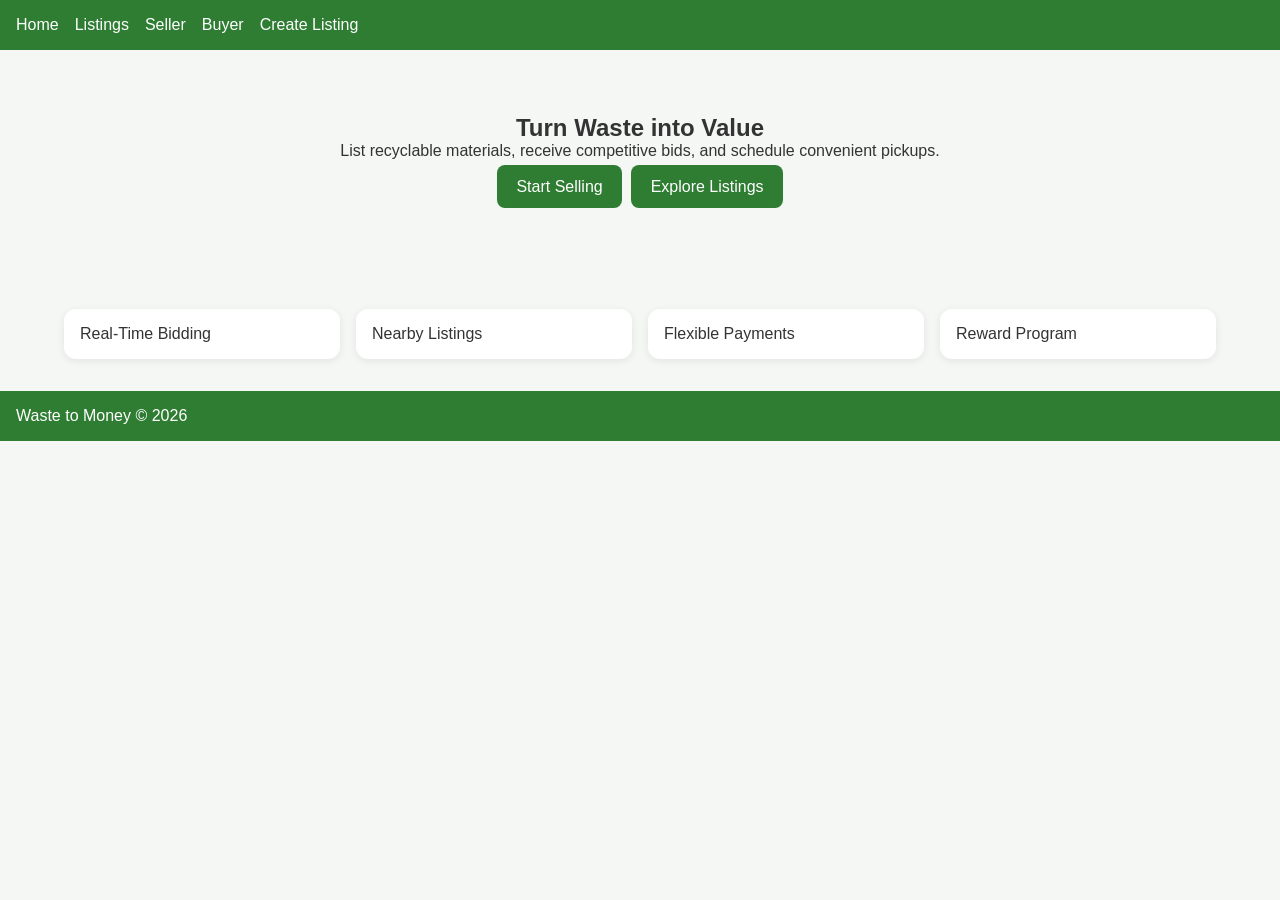
<file: index.html>
<!DOCTYPE html>
<html><head><meta charset="UTF-8"><meta name="viewport" content="width=device-width,initial-scale=1">
<title>Landing</title><link rel="stylesheet" href="css/style.css"></head>
<body>
<nav><a href="index.html">Home</a><a href="listings.html">Listings</a><a href="seller-dashboard.html">Seller</a><a href="buyer-dashboard.html">Buyer</a><a href="create-listing.html">Create Listing</a></nav>

<section class='hero container'><h1>Turn Waste into Value</h1><p>List recyclable materials, receive competitive bids, and schedule convenient pickups.</p>
<a class='btn'>Start Selling</a><a class='btn'>Explore Listings</a></section>
<div class='container grid'>
<div class='card'>Real-Time Bidding</div><div class='card'>Nearby Listings</div><div class='card'>Flexible Payments</div><div class='card'>Reward Program</div>
</div>
<footer><p>Waste to Money © 2026</p></footer>
</body></html>
</file>
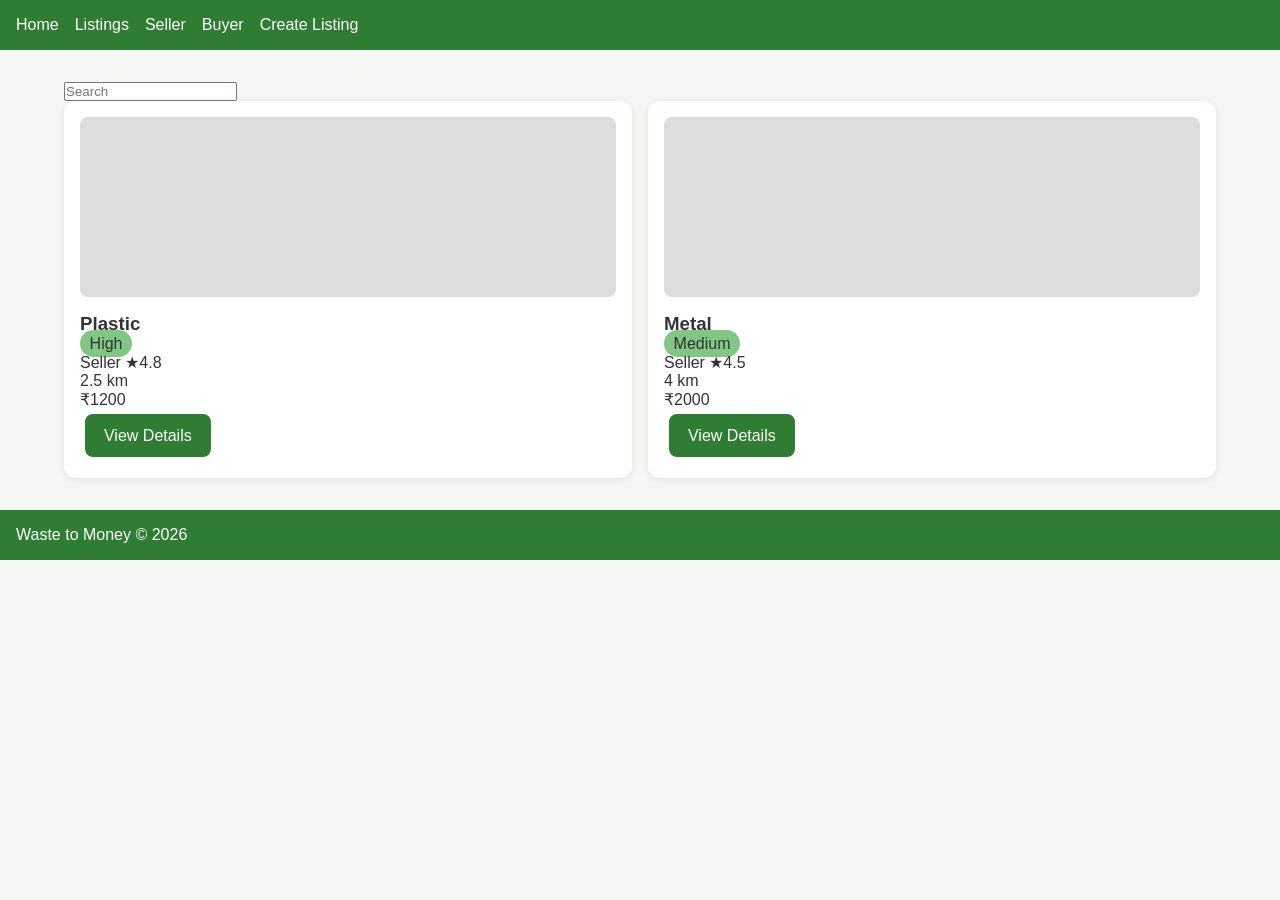
<file: listings.html>
<!DOCTYPE html>
<html><head><meta charset="UTF-8"><meta name="viewport" content="width=device-width,initial-scale=1">
<title>Listings</title><link rel="stylesheet" href="css/style.css"></head>
<body>
<nav><a href="index.html">Home</a><a href="listings.html">Listings</a><a href="seller-dashboard.html">Seller</a><a href="buyer-dashboard.html">Buyer</a><a href="create-listing.html">Create Listing</a></nav>

<div class='container'><input placeholder='Search'><div class='grid'>
<div class='card'><div class='placeholder'></div><h3>Plastic</h3><span class='badge'>High</span><p>Seller ★4.8</p><p>2.5 km</p><p>₹1200</p><a class='btn'>View Details</a></div>
<div class='card'><div class='placeholder'></div><h3>Metal</h3><span class='badge'>Medium</span><p>Seller ★4.5</p><p>4 km</p><p>₹2000</p><a class='btn'>View Details</a></div>
</div></div>
<footer><p>Waste to Money © 2026</p></footer>
</body></html>
</file>
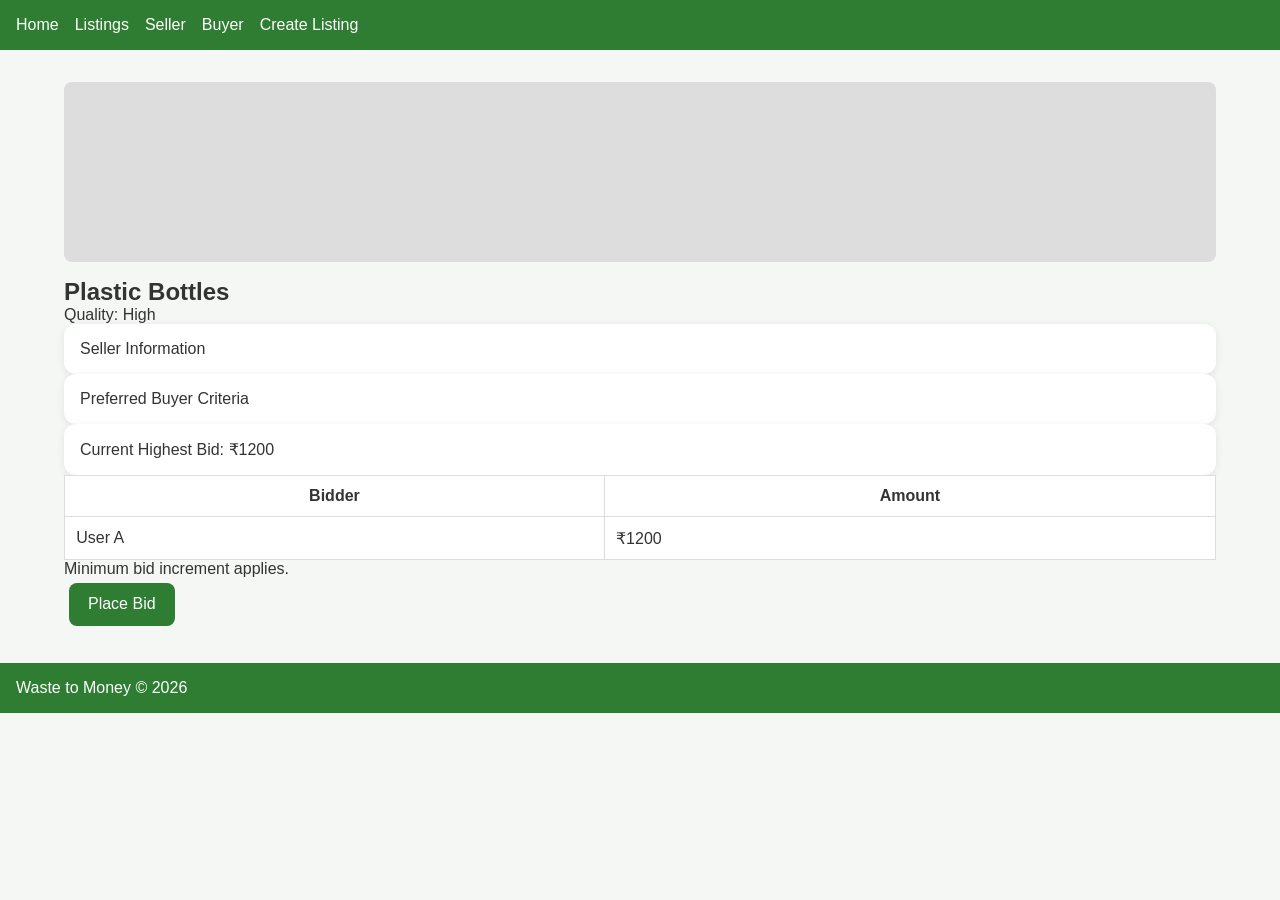
<file: product-details.html>
<!DOCTYPE html>
<html><head><meta charset="UTF-8"><meta name="viewport" content="width=device-width,initial-scale=1">
<title>Product Details</title><link rel="stylesheet" href="css/style.css"></head>
<body>
<nav><a href="index.html">Home</a><a href="listings.html">Listings</a><a href="seller-dashboard.html">Seller</a><a href="buyer-dashboard.html">Buyer</a><a href="create-listing.html">Create Listing</a></nav>

<div class='container'>
<div class='placeholder'></div><h2>Plastic Bottles</h2><p>Quality: High</p>
<div class='card'>Seller Information</div>
<div class='card'>Preferred Buyer Criteria</div>
<div class='card'>Current Highest Bid: ₹1200</div>
<table><tr><th>Bidder</th><th>Amount</th></tr><tr><td>User A</td><td>₹1200</td></tr></table>
<p>Minimum bid increment applies.</p><a class='btn'>Place Bid</a>
</div>
<footer><p>Waste to Money © 2026</p></footer>
</body></html>
</file>
<file: css/style.css>
:root{
--primary:#2E7D32;--secondary:#81C784;--accent:#FFB300;--bg:#F5F7F5;--white:#fff;
}
*{box-sizing:border-box;margin:0;padding:0}
body{font-family:Segoe UI,Arial,sans-serif;background:var(--bg);color:#333}
nav,footer{background:var(--primary);color:#fff;padding:1rem}
nav a,footer a{color:#fff;text-decoration:none;margin-right:1rem}
.container{width:90%;max-width:1200px;margin:auto;padding:2rem 0}
.hero,.banner{padding:4rem 0;text-align:center}
.btn{display:inline-block;padding:.8rem 1.2rem;border-radius:8px;background:var(--primary);color:#fff;text-decoration:none;margin:.3rem}
.grid{display:grid;grid-template-columns:repeat(auto-fit,minmax(250px,1fr));gap:1rem}
.card,.stat-card{background:#fff;padding:1rem;border-radius:12px;box-shadow:0 2px 8px rgba(0,0,0,.08)}
.placeholder{height:180px;background:#ddd;border-radius:8px;margin-bottom:1rem}
.badge{padding:.3rem .6rem;border-radius:20px;background:var(--secondary)}
table{width:100%;border-collapse:collapse;background:#fff}
th,td{border:1px solid #ddd;padding:.7rem}
form input,form select,form textarea{width:100%;padding:.8rem;margin:.4rem 0 1rem}
.progress{height:18px;background:#ddd;border-radius:20px;overflow:hidden}
.progress div{width:53%;height:100%;background:var(--accent)}
@media(max-width:768px){nav{text-align:center}}
</file>
